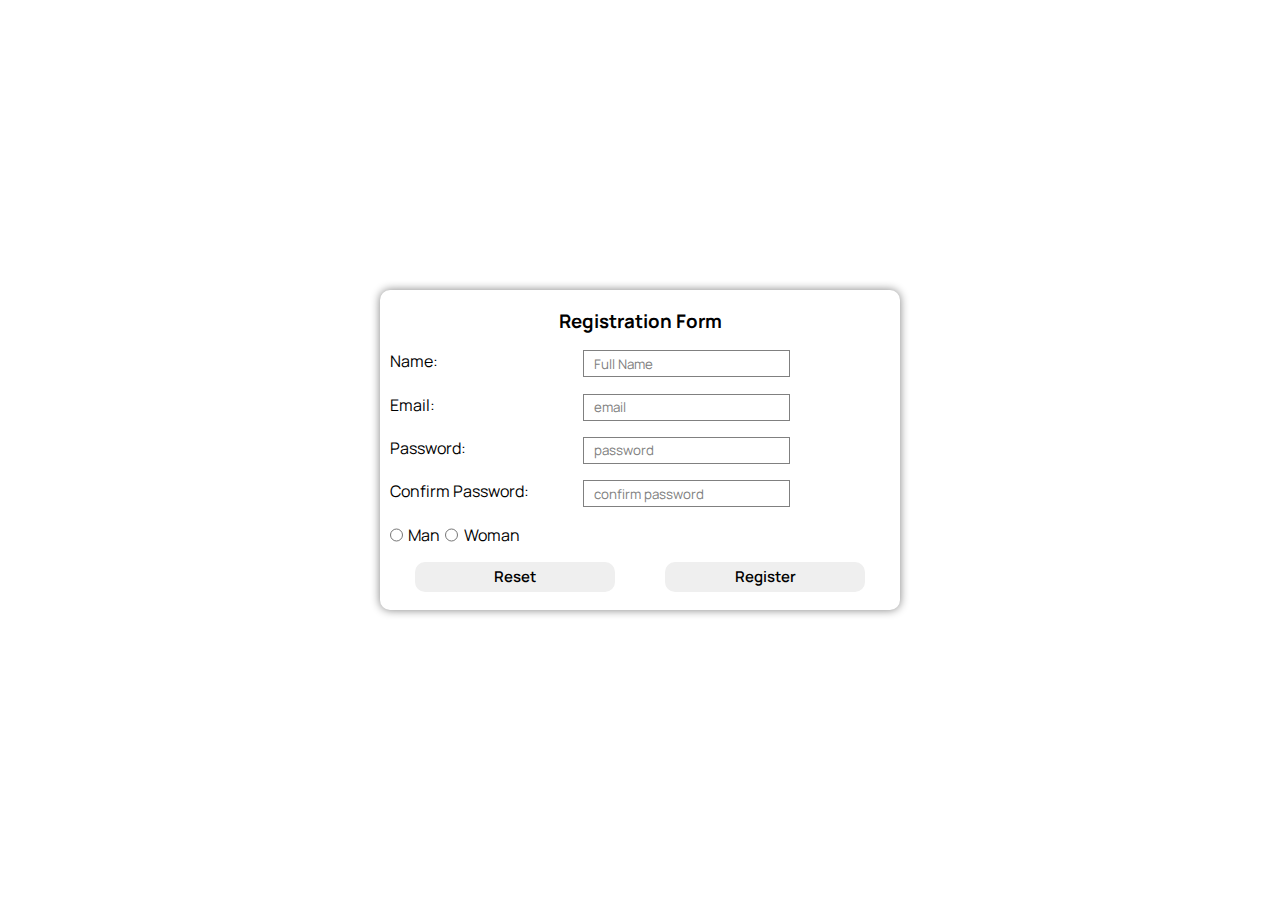
<file: Form.html>
<!DOCTYPE html>
<html lang="en">
  <head>
    <meta charset="UTF-8" />
    <meta name="viewport" content="width=device-width, initial-scale=1.0" />
    <title>Form</title>
    <link rel="stylesheet" href="style.css" />
    <link rel="preconnect" href="https://fonts.googleapis.com" />
    <link rel="preconnect" href="https://fonts.gstatic.com" crossorigin />
    <link
      href="https://fonts.googleapis.com/css2?family=Manrope:wght@200..800&display=swap"
      rel="stylesheet"
    />
  </head>
  <body>
    <div class="main">
      <form class="form">
        <h3 style="margin: 0 auto">Registration Form</h3>
        <div class="input-div">
          <label for="name">Name:</label>
          <input
            type="text"
            id="name"
            name="name"
            required
            placeholder="Full Name"
          />
        </div>
        <div class="input-div">
          <label for="email">Email:</label>
          <input
            type="email"
            id="email"
            name="email"
            required
            placeholder="email"
          />
        </div>
        <div class="input-div">
          <label for="password">Password:</label>
          <input
            type="password"
            id="password"
            name="password"
            required
            placeholder="password"
          />
        </div>

        <div class="input-div">
          <label for="confirm_password">Confirm Password:</label>
          <input
            type="password"
            id="confirm_password"
            name="confirm_password"
            required
            placeholder="confirm password"
          />
        </div>
        <div style="display: flex;">
            <div style="display: flex;margin-right: 5px;justify-content: space-between;width: 50px;">
                <input type="radio" value="Man" id="Man" />
                <label for="Man">Man</label>
            </div>
            <div  style="display: flex;justify-content: space-between;width: 75px" >
                <input type="radio" value="Woman" id="Woman" />
                <label for="Woman">Woman</label>
            </div>
        </div>
        <div class="buttons">
          <button class="btn" type="reset">Reset</button>
          <button class="btn" type="submit">Register</button>
        </div>
      </form>
    </div>
  </body>
</html>
</file>
<file: style.css>
* {
  padding: 0;
  margin: 0;
  font-family: "Manrope", sans-serif;
  font-optical-sizing: auto;
  font-style: normal;
}
.container{
    border:1px solid black
}
.form {
  display: flex;
  flex-direction: column;
  width: 500px;
  height: 300px;
  justify-content: space-around;
  padding: 10px;
  box-shadow: 0px 0px 10px 0px grey;
  margin: auto;
  border-radius: 10px;
  background-color:white;
  z-index: 2;
}

.input-div {
  width: 400px;
  display: flex;
  justify-content: space-between;
}
.input-div input {
  width: 200px;
  border: 0.5px solid grey;
  height: 25px;
  outline: none;
  padding-left: 5px;
}
::placeholder {
  color: grey;
  padding-left: 5px;
}
.btn {
  width: 200px;
  margin: 0 auto;
  height: 30px;
  border-radius: 10px;
  border: transparent;
  cursor: pointer;
  font-weight: 600;
  font-size: 15px;
}
.btn:hover{
    color: white;
    background-color: rgb(17,12,65);
}


.buttons{
    display: flex;
}
.main{
    background-color: green;
    height: 100vh;
    display: flex;
    align-items: center;
    background: url('https://img.freepik.com/premium-vector/realistic-neon-lights-vector-background_1162942-1321.jpg?w=1060') no-repeat;
    background-size: cover;
    background-attachment: fixed;
    z-index: 1;
}
</file>
